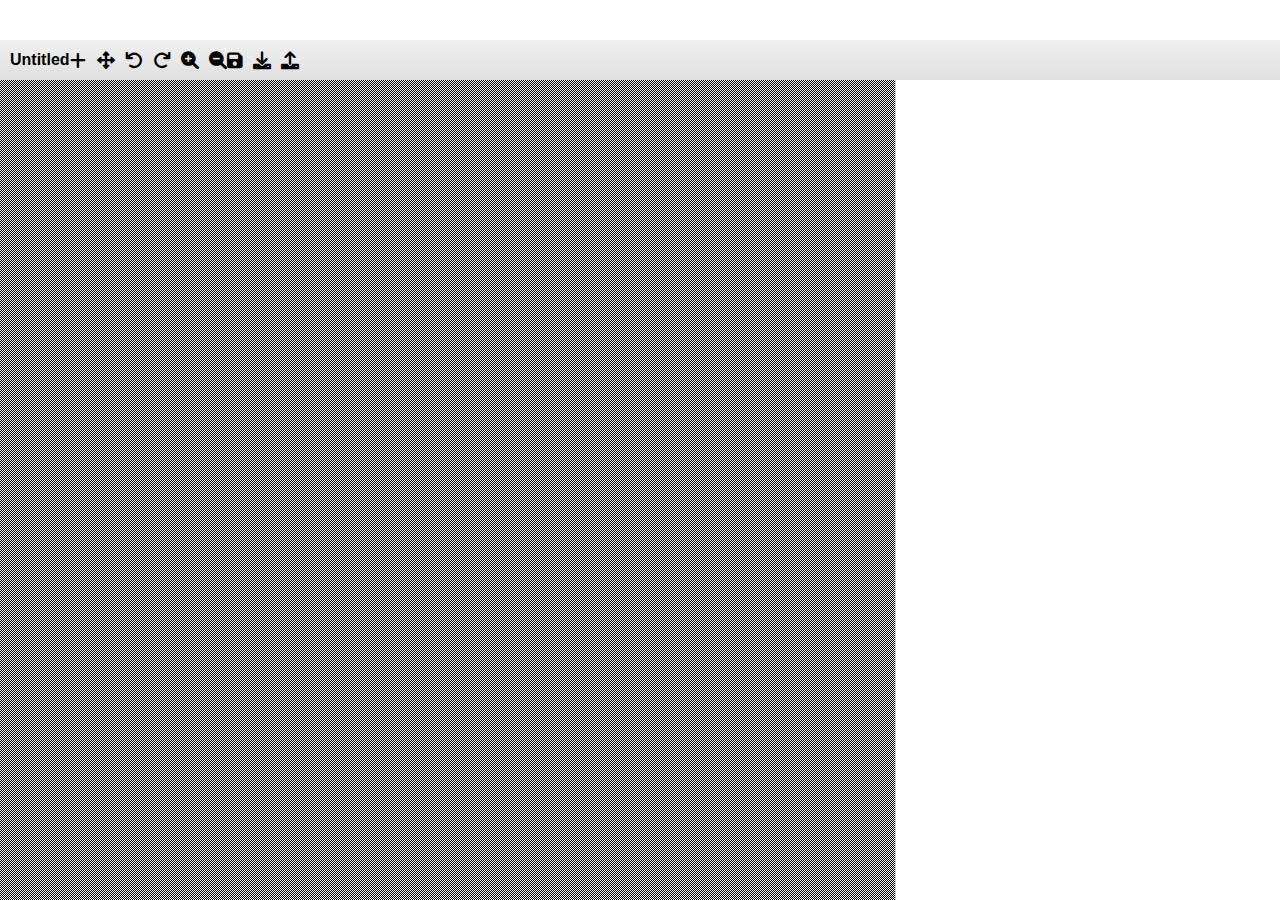
<file: index.html>
<!-- index.html -->
<!DOCTYPE html>
<html lang="en">
<head>
    <meta charset="UTF-8">
    <meta name="viewport" content="width=device-width, initial-scale=1.0">
    <title>Workflow Planner</title>
    <link rel="stylesheet" href="styles.css">
    <link rel="stylesheet" href="https://cdnjs.cloudflare.com/ajax/libs/font-awesome/6.0.0/css/all.min.css">
</head>
<body>
    <div id="toolbar" class="toolbar">
        <span id="canvas-title" class="title">Untitled</span>
        <div class="tools">
            <i class="fas fa-plus" id="add-node" title="Add Node"></i>
            <i class="fas fa-arrows-alt" id="draw-arrow" title="Draw Arrow"></i>
            <i class="fas fa-undo" id="undo" title="Undo"></i>
            <i class="fas fa-redo" id="redo" title="Redo"></i>
            <i class="fas fa-search-plus" id="zoom-in" title="Zoom In"></i>
            <i class="fas fa-search-minus" id="zoom-out" title="Zoom Out"></i>
        </div>
        <div class="actions">
            <i class="fas fa-save" id="save" title="Save"></i>
            <i class="fas fa-download" id="export-json" title="Export JSON"></i>
            <i class="fas fa-upload" id="import-json" title="Import JSON"></i>
        </div>
    </div>
    <div id="workspace" class="workspace">
        <div id="main-canvas" class="canvas"></div>
        <div id="sitemap-panel" class="panel">
            <div class="panel-header">
                <span class="panel-title">Sitemaps</span>
                <i class="fas fa-chevron-right" id="toggle-panel" title="Collapse"></i>
            </div>
            <div id="sitemap-content" class="panel-content"></div>
        </div>
    </div>
    <div id="properties-panel" class="properties hidden">
        <h3>Node Properties</h3>
        <label>Name: <input id="prop-name" type="text"></label>
        <label>Description: <textarea id="prop-desc"></textarea></label>
        <label>Color: <input id="prop-color" type="color"></label>
        <label>Type: 
            <select id="prop-type">
                <option value="standard">Standard</option>
                <option value="decision">Decision</option>
                <option value="merge">Merge</option>
            </select>
        </label>
        <button id="prop-save">Save</button>
    </div>
    <input type="file" id="file-input" accept=".json" style="display:none;">
    <script src="script.js"></script>
</body>
</html>
</file>
<file: styles.css>
/* styles.css */
body {
    margin: 0;
    font-family: Arial, sans-serif;
    overflow: hidden;
}

.toolbar {
    height: 40px;
    background: linear-gradient(#f0f0f0, #e0e0e0);
    display: flex;
    align-items: center;
    padding: 0 10px;
    position: fixed;
    width: 100%;
    z-index: 10;
}

.title {
    font-weight: bold;
    cursor: text;
    user-select: none;
}

.title input {
    border: 1px solid #ccc;
    font-size: inherit;
}

.tools, .actions {
    display: flex;
    gap: 10px;
}

.tools i, .actions i {
    cursor: pointer;
    font-size: 18px;
    transition: transform 0.2s ease-in-out;
}

.tools i:hover, .actions i:hover {
    transform: scale(1.1);
}

.workspace {
    display: flex;
    height: calc(100vh - 40px);
    margin-top: 40px;
}

.canvas {
    flex: 1;
    background: #f8f8f8 url('data:image/svg+xml;utf8,<svg xmlns="http://www.w3.org/2000/svg" width="20" height="20" viewBox="0 0 20 20"><path d="M0 0h20v1H0zM0 2h20v1H0zM0 4h20v1H0zM0 6h20v1H0zM0 8h20v1H0zM0 10h20v1H0zM0 12h20v1H0zM0 14h20v1H0zM0 16h20v1H0zM0 18h20v1H0zM0 0v20h1V0zM2 0v20h1V0zM4 0v20h1V0zM6 0v20h1V0zM8 0v20h1V0zM10 0v20h1V0zM12 0v20h1V0zM14 0v20h1V0zM16 0v20h1V0zM18 0v20h1V0z"/></svg>') repeat;
    position: relative;
    overflow: auto;
}

.panel {
    width: 30%;
    border-left: 1px solid #ccc;
    display: flex;
    flex-direction: column;
}

.panel-header {
    padding: 5px;
    background: #ddd;
    display: flex;
    justify-content: space-between;
}

.panel-title {
    font-weight: bold;
}

#toggle-panel {
    cursor: pointer;
    transition: transform 0.3s;
}

.panel.collapsed {
    width: 0;
    overflow: hidden;
}

.panel-content {
    padding: 10px;
    overflow: auto;
}

.node {
    position: absolute;
    width: 150px;
    height: 50px;
    background: white;
    border: 2px solid #000;
    border-radius: 8px;
    box-shadow: 0 2px 5px rgba(0,0,0,0.2);
    display: flex;
    align-items: center;
    justify-content: center;
    cursor: move;
    transition: transform 0.3s, opacity 0.3s;
}

.node.decision {
    clip-path: polygon(50% 0%, 100% 50%, 50% 100%, 0% 50%);
}

.node.merge {
    background: #eee; /* Example style */
}

.node-text {
    text-align: center;
    padding: 5px;
}

.attach-icon {
    position: absolute;
    top: -10px;
    right: -10px;
    font-size: 12px;
    cursor: pointer;
}

.properties {
    position: fixed;
    right: 0;
    top: 40px;
    width: 250px;
    background: white;
    border: 1px solid #ccc;
    padding: 10px;
    box-shadow: -2px 0 5px rgba(0,0,0,0.1);
    z-index: 5;
}

.hidden {
    display: none;
}

.properties label {
    display: block;
    margin: 5px 0;
}

.toast {
    position: fixed;
    bottom: 20px;
    left: 50%;
    transform: translateX(-50%);
    background: #333;
    color: white;
    padding: 10px 20px;
    border-radius: 5px;
    opacity: 0;
    transition: opacity 0.3s;
}

.toast.show {
    opacity: 1;
}

.sitemap {
    margin-bottom: 10px;
}

.sitemap h4 {
    margin: 0;
    cursor: pointer;
}

.nav-section {
    padding-left: 20px;
}
</file>
